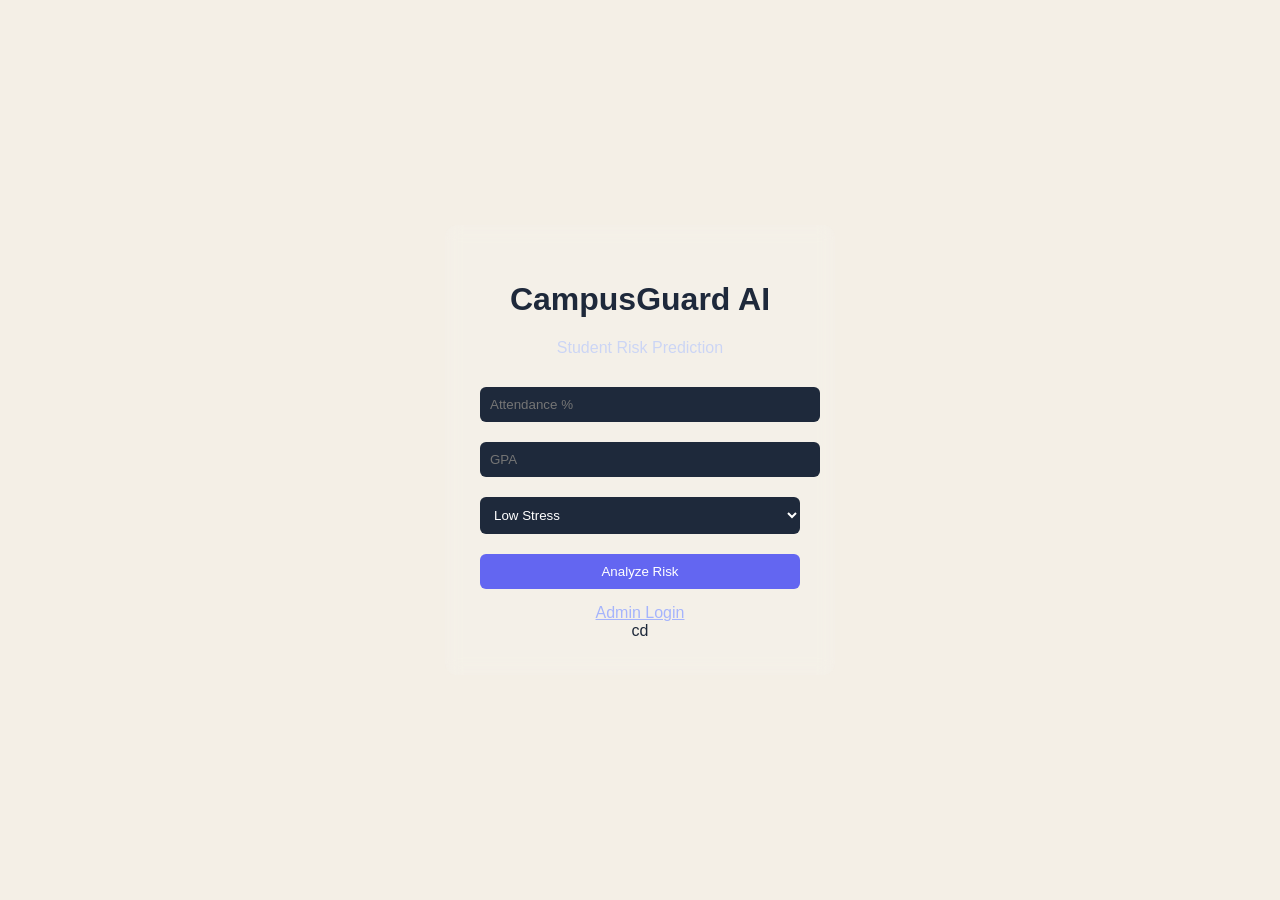
<file: index.html>
<!DOCTYPE html>

<html>

<head>

<title>CampusGuard AI</title>

<link rel="stylesheet" href="style.css">

</head>

<body>

<div class="center">

<div class="glass-card">

<h1>CampusGuard AI</h1>

<p class="subtitle">Student Risk Prediction</p>

<input id="attendance" placeholder="Attendance %" class="input">

<input id="gpa" placeholder="GPA" class="input">

<select id="stress" class="input">
<option value="Low">Low Stress</option>
<option value="Medium">Medium Stress</option>
<option value="High">High Stress</option>
</select>

<button onclick="analyzeRisk()" class="primary-btn">
Analyze Risk
</button>

<div id="result" class="result"></div>

<a href="login.html" class="admin-link">Admin Login</a>
cd
</div>

</div>

<script src="script.js"></script>

</body>
</html>
</file>
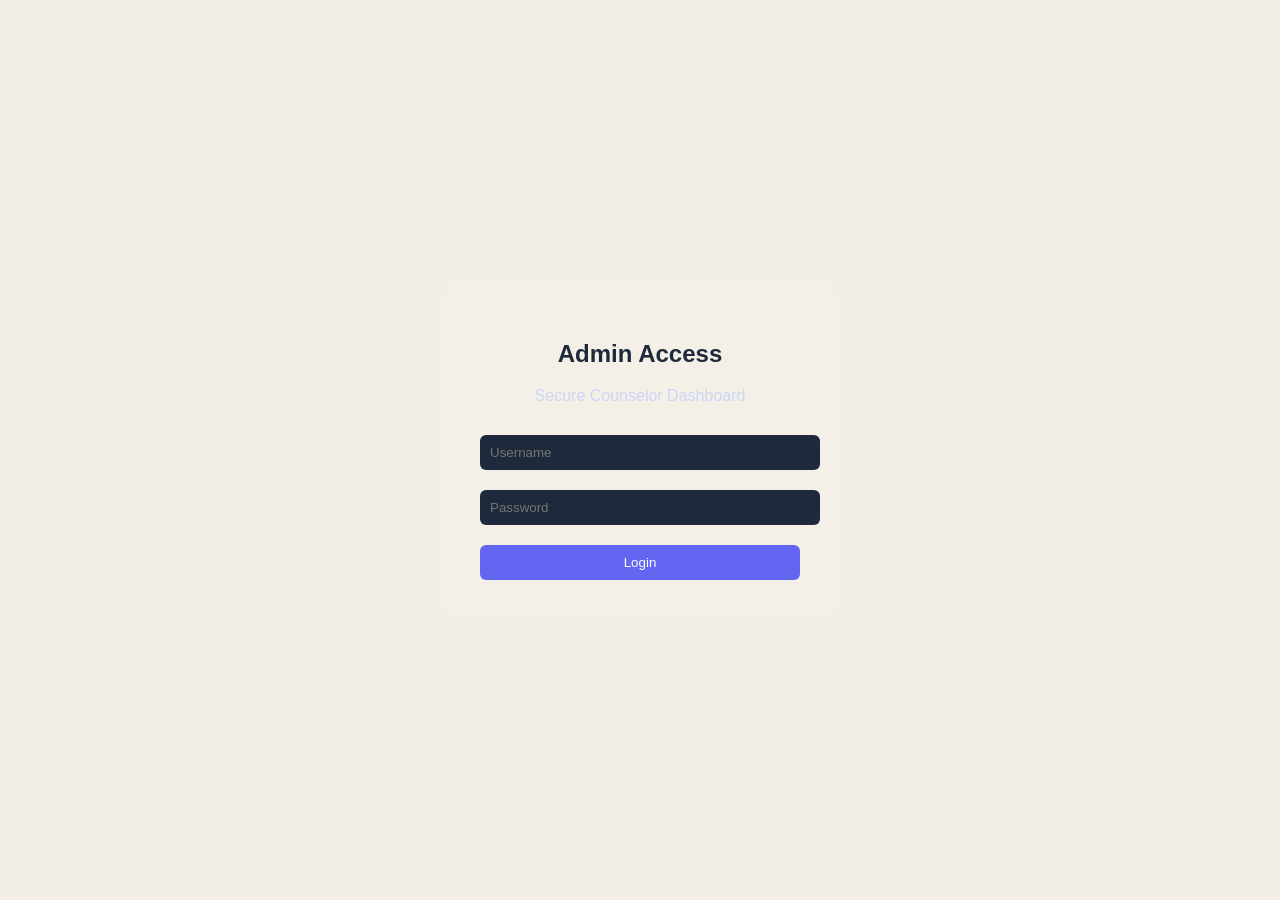
<file: login.html>
<!DOCTYPE html>

<html>

<head>

<title>Admin Login</title>

<link rel="stylesheet" href="style.css">

</head>

<body>

<div class="center">

<div class="glass-card">

<h2>Admin Access</h2>

<p class="subtitle">Secure Counselor Dashboard</p>

<input id="username" placeholder="Username" class="input">

<input id="password" type="password" placeholder="Password" class="input">

<button onclick="login()" class="primary-btn">
Login
</button>

</div>

</div>

<script src="script.js"></script>

</body>
</html>
</file>
<file: style.css>
body{
margin:0;
font-family:Inter, Arial;
background:linear-gradient(135deg,#0f172a,#1e293b);
color:white;
}

.center{
display:flex;
align-items:center;
justify-content:center;
height:100vh;
}

.glass-card{
background:rgba(255,255,255,0.08);
padding:35px;
border-radius:12px;
width:320px;
backdrop-filter:blur(8px);
text-align:center;
}

.subtitle{
color:#cbd5f5;
margin-bottom:20px;
}

.input{
width:100%;
padding:10px;
margin:10px 0;
border-radius:6px;
border:none;
background:#1e293b;
color:white;
}

.primary-btn{
width:100%;
padding:10px;
background:#6366f1;
border:none;
border-radius:6px;
color:white;
cursor:pointer;
margin-top:10px;
}

.admin-link{
display:block;
margin-top:15px;
color:#a5b4fc;
}

.layout{
display:flex;
height:100vh;
}

.sidebar{
width:220px;
background:#020617;
padding:25px;
display:flex;
flex-direction:column;
}

.nav{
background:none;
border:none;
color:#94a3b8;
padding:10px;
text-align:left;
cursor:pointer;
}

.nav:hover{
color:white;
}

.logout{
margin-top:auto;
background:#ef4444;
border:none;
padding:10px;
color:white;
cursor:pointer;
}

.main{
flex:1;
padding:30px;
overflow:auto;
}

.stats{
display:grid;
grid-template-columns:repeat(4,1fr);
gap:20px;
margin-bottom:20px;
}

.card{
background:rgba(255,255,255,0.05);
padding:20px;
border-radius:10px;
}

.tools{
display:grid;
grid-template-columns:repeat(3,1fr);
gap:20px;
}

.charts{
display:grid;
grid-template-columns:1fr 1fr;
gap:20px;
}

.chart{
background:rgba(255,255,255,0.05);
padding:20px;
border-radius:10px;
}

.chart.wide{
margin-top:20px;
}

.table{
width:100%;
background:rgba(255,255,255,0.05);
border-radius:10px;
}

th,td{
padding:12px;
border-bottom:1px solid rgba(255,255,255,0.1);
}

textarea{
width:100%;
height:80px;
background:#1e293b;
border:none;
color:white;
padding:10px;
margin-top:10px;
}

.hidden{
display:none;
}

.red{color:#ef4444;}
.yellow{color:#facc15;}
.green{color:#22c55e;}
.card:hover{
transform:translateY(-4px);
box-shadow:0 8px 30px rgba(0,0,0,0.4);
transition:0.3s;
}
body{
margin:0;
font-family:Inter, Arial;
background:#f5f7fb;
color:#1e293b;
}

/* Layout */

.layout{
display:flex;
height:100vh;
}

/* Sidebar */

.sidebar{
width:220px;
background:#4f46e5;
color:white;
padding:25px;
display:flex;
flex-direction:column;
}

.logo{
margin-bottom:25px;
font-size:20px;
}

.nav{
background:none;
border:none;
color:#e0e7ff;
padding:10px;
text-align:left;
cursor:pointer;
border-radius:6px;
}

.nav:hover{
background:rgba(255,255,255,0.2);
}

.logout{
margin-top:auto;
background:#ef4444;
border:none;
padding:10px;
color:white;
border-radius:6px;
cursor:pointer;
}

/* Main */

.main{
flex:1;
padding:30px;
overflow:auto;
}

/* Stats cards */

.stats{
display:grid;
grid-template-columns:repeat(4,1fr);
gap:20px;
margin-bottom:20px;
}

.card{
background:white;
padding:20px;
border-radius:10px;
box-shadow:0 4px 10px rgba(0,0,0,0.08);
}

.card:hover{
transform:translateY(-4px);
transition:0.2s;
}

/* Color labels */

.red{color:#ef4444;}
.yellow{color:#f59e0b;}
.green{color:#22c55e;}

/* Charts */

.charts{
display:grid;
grid-template-columns:1fr 1fr;
gap:20px;
}

.chart{
background:white;
padding:20px;
border-radius:10px;
box-shadow:0 4px 10px rgba(0,0,0,0.08);
}

.chart.wide{
margin-top:20px;
}

/* Counselor tools */

.tools{
display:grid;
grid-template-columns:repeat(3,1fr);
gap:20px;
}

/* Tables */

.table{
width:100%;
border-collapse:collapse;
margin-top:10px;
background:white;
border-radius:10px;
overflow:hidden;
}

th{
background:#6366f1;
color:white;
padding:12px;
text-align:left;
}

td{
padding:12px;
border-bottom:1px solid #eee;
}

tr:hover

/* Inputs */

.input{
width:100%;
padding:10px;
border-radius:6px;
border:1px solid #ddd;
margin-top:8px;
}

.primary-btn{
margin-top:10px;
background:#6366f1;
color:white;
border:none;
padding:10px;
border-radius:6px;
cursor:pointer;
}

.primary-btn:hover

/* Utility */

.hidden{
display:none;
}
body{
margin:0;
font-family:Inter, Arial;
background:#f4efe6; /* soft beige background */
color:#1e293b;
}

/* Layout */

.layout{
display:flex;
height:100vh;
}

/* Sidebar */

.sidebar{
width:220px;
background:#7EACB5 ; /* soft blue sidebar */
color:white;
    padding:25px;
    display:flex;
    flex-direction:column;
    }

    .logo{
margin-bottom:25px;
font-size:20px;
font-weight:bold;
}

.nav{
background:none;
border:none;
color:#e0e7ff;
padding:10px;
text-align:left;
cursor:pointer;
border-radius:6px;
}

.nav:hover{
background:rgba(255,255,255,0.2);
}

.logout{
margin-top:auto;
background:#ef4444;
border:none;
padding:10px;
color:white;
border-radius:6px;
cursor:pointer;
}

/* Main area */

.main{
flex:1;
padding:30px;
overflow:auto;
}

/* Stats cards */

.stats{
display:grid;
grid-template-columns:repeat(4,1fr);
gap:20px;
margin-bottom:20px;
}

.card{
background:#fffaf3;
padding:20px;
border-radius:12px;
box-shadow:0 4px 10px rgba(0,0,0,0.08);
}

.card:hover{
transform:translateY(-3px);
transition:0.2s;
}

/* Colors */

.red{color:#dc2626;}
.yellow{color:#f59e0b;}
.green{color:#16a34a;}

/* Charts */

.charts{
display:grid;
grid-template-columns:1fr 1fr;
gap:20px;
}

.chart{
background:#fffaf3;
padding:20px;
border-radius:12px;
box-shadow:0 4px 10px rgba(0,0,0,0.08);
}

.chart.wide{
margin-top:20px;
}

/* Counselor tools */

.tools{
display:grid;
grid-template-columns:repeat(3,1fr);
gap:20px;
}

/* Table */

.table{
width:100%;
border-collapse:collapse;
margin-top:10px;
background:#fffaf3;
border-radius:12px;
overflow:hidden;
}

th{
background:#6366f1;
color:white;
padding:12px;
text-align:left;
}

td{
padding:12px;
border-bottom:1px solid #eee;
}

tr:hover

/* Inputs */

.input{
width:100%;
padding:10px;
border-radius:6px;
border:1px solid #ddd;
margin-top:8px;
background:white;
}

.primary-btn{
margin-top:10px;
background:#6366f1;
color:white;
border:none;
padding:10px;
border-radius:6px;
cursor:pointer;
}

.primary-btn:hover

/* Utility */

.hidden{
display:none;
}


/* Overview chart sizing */

.small-chart{
max-width:420px;
margin-top:20px;
}

/* Section titles */

.section-title{
margin-bottom:12px;
font-weight:600;
}

/* Improve spacing */

.page h1{
margin-bottom:20px;
}

/* Stats margin */

.stats{
margin-bottom:25px;
}

/* Cards spacing */

.card{
margin-bottom:20px;
}
</file>
